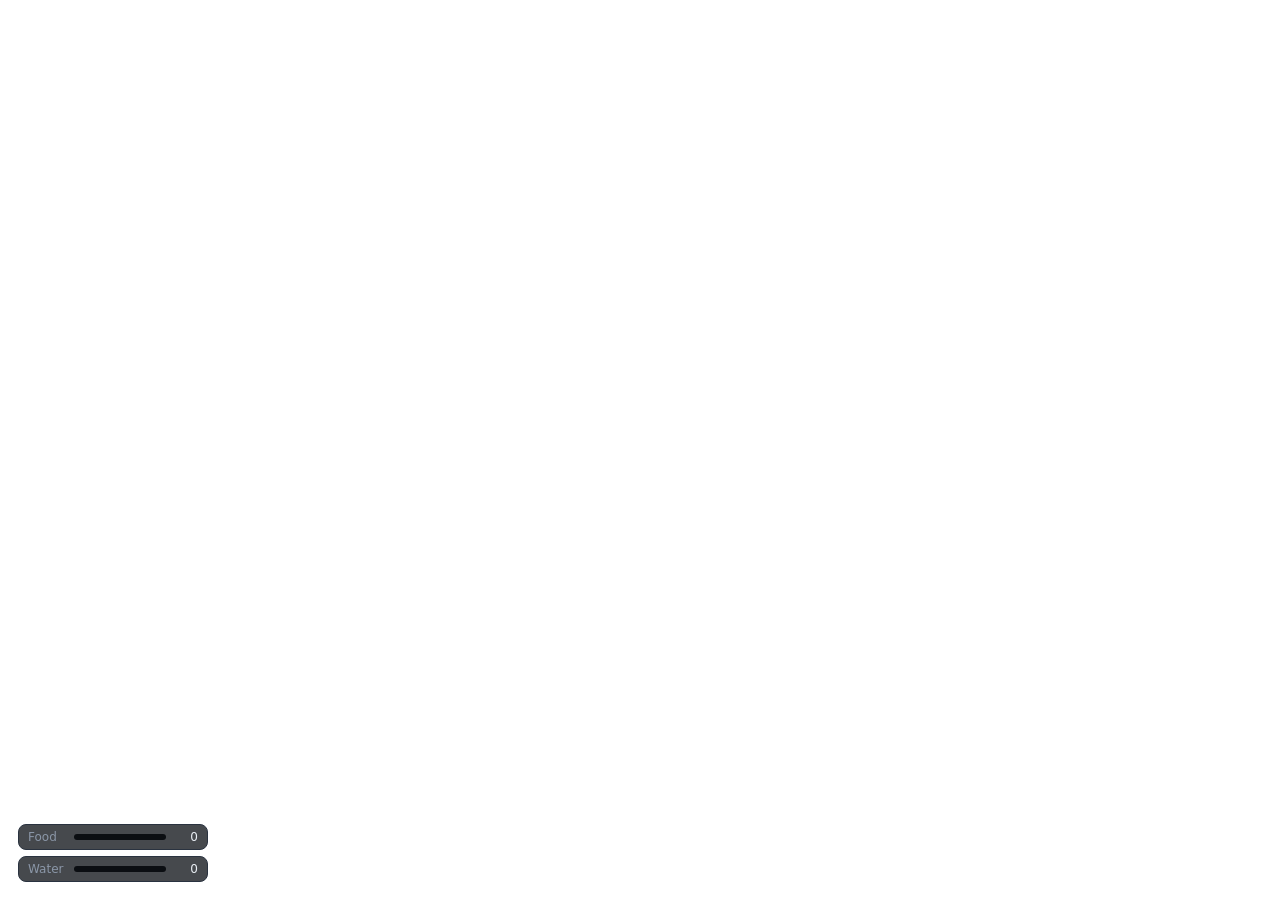
<file: needs-cs/resource/ui/index.html>
<!doctype html>
<html lang="en">
<head>
  <meta charset="utf-8">
  <title>Needs</title>
  <link rel="stylesheet" href="style.css">
</head>
<body>
  <div id="hud" class="hidden">
    <div class="need" id="hungerBox">
      <span class="name">Food</span>
      <div class="bar"><div id="hungerFill"></div></div>
      <span class="value" id="hungerValue">0</span>
    </div>
    <div class="need" id="thirstBox">
      <span class="name">Water</span>
      <div class="bar"><div id="thirstFill"></div></div>
      <span class="value" id="thirstValue">0</span>
    </div>
  </div>
  <script src="script.js"></script>
</body>
</html>
</file>
<file: needs-cs/resource/ui/style.css>
:root {
  --bg: rgba(18, 22, 28, .78);
  --line: #2a3340;
  --text: #e8edf3;
  --muted: #8b97a8;
  --food: #ffb347;
  --water: #4a9eff;
  --danger: #ff6b6b;
}

* { box-sizing: border-box; }

/* Always-on HUD: it never takes focus, so it can't capture the mouse or keyboard. */
body {
  margin: 0;
  height: 100vh;
  background: transparent;
  font-family: "Segoe UI", system-ui, sans-serif;
  color: var(--text);
  pointer-events: none;
  user-select: none;
}

.hidden { display: none; }

#hud {
  position: fixed;
  left: 18px;
  bottom: 18px;
  display: flex;
  flex-direction: column;
  gap: 6px;
}

.need {
  display: flex;
  align-items: center;
  gap: 8px;
  width: 190px;
  padding: 5px 9px;
  background: var(--bg);
  border: 1px solid var(--line);
  border-radius: 8px;
  font-size: 12px;
}
.name { width: 38px; color: var(--muted); }
.bar { flex: 1; height: 6px; background: #0b0e12; border-radius: 3px; overflow: hidden; }
.bar div { height: 100%; width: 0; transition: width .4s; }
#hungerFill { background: var(--food); }
#thirstFill { background: var(--water); }
.value { width: 24px; text-align: right; font-variant-numeric: tabular-nums; }

.need.low .bar div { background: var(--danger); }
.need.low .value { color: var(--danger); }
</file>
